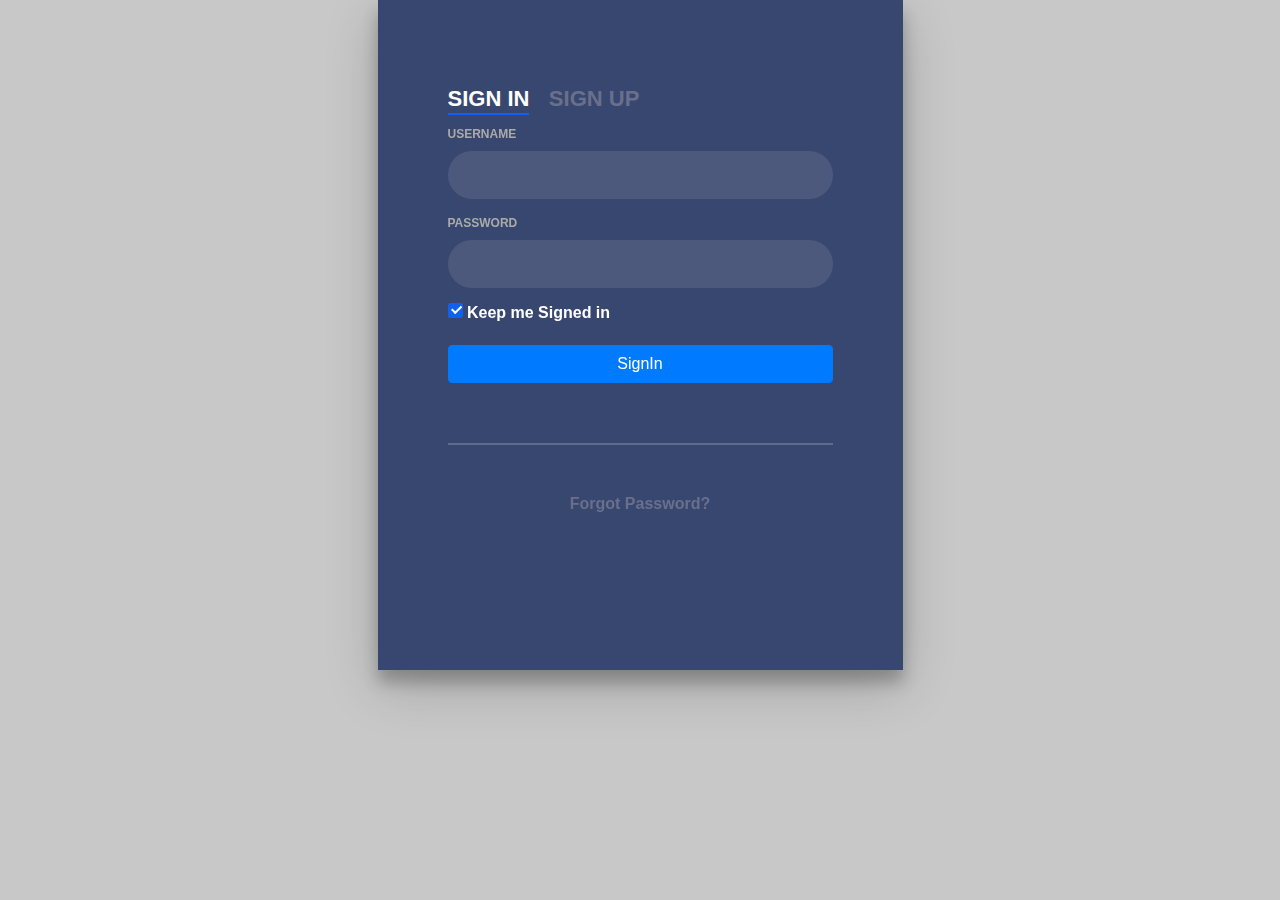
<file: HTML and CSS/Simple Form/index.html>
<!DOCTYPE html>
<html lang="en">
<head>
<meta charset="utf-8">
<meta name="viewport" content="width=device-width, initial-scale=1, shrink-to-fit=no">
<link rel="stylesheet" href="https://fonts.googleapis.com/css?family=Roboto|Varela+Round">
<link rel="stylesheet" href="https://stackpath.bootstrapcdn.com/bootstrap/4.5.0/css/bootstrap.min.css">
<link rel="stylesheet" href="https://maxcdn.bootstrapcdn.com/font-awesome/4.7.0/css/font-awesome.min.css">
<script src="https://code.jquery.com/jquery-3.5.1.min.js"></script>
<script src="https://cdn.jsdelivr.net/npm/popper.js@1.16.0/dist/umd/popper.min.js"></script>
<script src="https://stackpath.bootstrapcdn.com/bootstrap/4.5.0/js/bootstrap.min.js"></script>
<link rel="stylesheet" type="text/css" media="screen" href="style.css" />

 <!-- External JS -->
 <script src="main.js"></script>

</head>
<body>
    <div class="login-wrap">
        <div class="login-html">
            <input id="tab-1" type="radio" name="tab" class="sign-in" checked><label for="tab-1" class="tab">Sign In</label>
            <input id="tab-2" type="radio" name="tab" class="sign-up"><label for="tab-2" class="tab">Sign Up</label>
            <div class="login-form">
                <div class="sign-in-htm">
                    <div class="group">
                        <label for="user" class="label">Username</label>
                        <input id="user" type="text" class="input">
                    </div>
                    <div class="group">
                        <label for="pass" class="label">Password</label>
                        <input id="pass" type="password" class="input" data-type="password">
                    </div>
                    <div class="group">
                        <input id="check" type="checkbox" class="check" checked>
                        <label for="check"><span class="icon"></span> Keep me Signed in</label>
                    </div>
                    <div class="group">
                        
                        <button onclick="myFunction()" type="submit" class="btn btn-primary btn-block btn-large" > SignIn </button> 
                    </div>
                    <div class="hr"></div>
                    <div class="foot-lnk">
                        <a href="#forgot">Forgot Password?</a>
                    </div>
                </div>
                <div class="sign-up-htm">
                    <div class="group">
                        <label for="user" class="label">Username</label>
                        <input id="user" type="text" class="input">
                    </div>
                    <div class="group">
                        <label for="pass" class="label">Password</label>
                        <input id="pass" type="password" class="input" data-type="password">
                    </div>
                    <div class="group">
                        <label for="pass" class="label">Repeat Password</label>
                        <input id="pass" type="password" class="input" data-type="password">
                    </div>
                    <div class="group">
                        <label for="pass" class="label">Email Address</label>
                        <input id="pass" type="text" class="input">
                    </div>
                    <div class="group">
                        <button onclick="myFunction()" type="submit" class="btn btn-primary btn-block btn-large" > SignUp </button>
                    </div>
                    <div class="hr"></div>
                    <div class="foot-lnk">
                        <label for="tab-1">Already Member?</a>
                    </div>
                </div>
            </div>
        </div>
    </div>

</body>
</html>
</file>
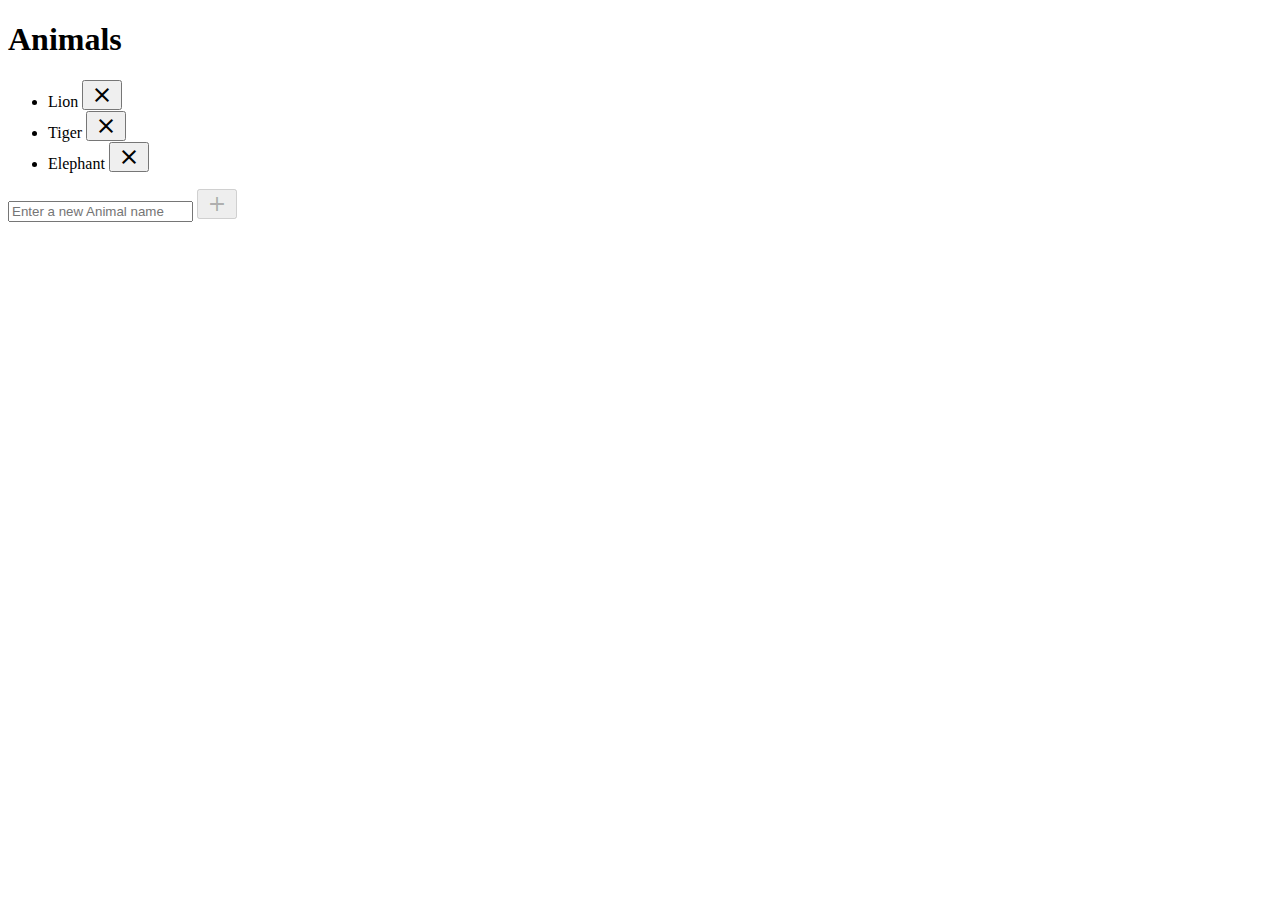
<file: Javascript/Insertion Deletion/index.html>
<!doctype html>
<html lang="en">

<head>
    <!-- Required meta tags -->
    <meta charset="utf-8">
    <meta name="viewport" content="width=device-width, initial-scale=1">

    <!-- Bootstrap CSS -->
    <link href="https://cdn.jsdelivr.net/npm/bootstrap@5.0.0-beta3/dist/css/bootstrap.min.css" rel="stylesheet"
        integrity="sha384-eOJMYsd53ii+scO/bJGFsiCZc+5NDVN2yr8+0RDqr0Ql0h+rP48ckxlpbzKgwra6" crossorigin="anonymous">
    <!-- Option 1: Bootstrap Bundle with Popper -->
    <script src="https://cdn.jsdelivr.net/npm/bootstrap@5.0.0-beta3/dist/js/bootstrap.bundle.min.js"
        integrity="sha384-JEW9xMcG8R+pH31jmWH6WWP0WintQrMb4s7ZOdauHnUtxwoG2vI5DkLtS3qm9Ekf"
        crossorigin="anonymous"></script>
    <!-- Google Icons -->
    <link href="https://fonts.googleapis.com/icon?family=Material+Icons" rel="stylesheet">
    <!-- External JS -->
    <script src="main.js"></script>

    <title>Insertion Deletion</title>
</head>

<body>
    <div class="container">
        <h1 class="mb-5">Animals</h1>
        <div class="col-3">
            <ul id="AnimalsList" class="list-group"></ul>
            <script>mapAnimals()</script>
            <div class="input-group my-3">
                <input type="text" id="newAnimalText" class="form-control" placeholder="Enter a new Animal name" aria-label="New Animal"
                    aria-describedby="addButton" oninput="textChanged()">
                <button class="btn btn-primary material-icons" type="button" id="addButton" disabled onclick="addAnimal()">add</button>
            </div>
        </div>
    </div>
</body>

</html>
</file>
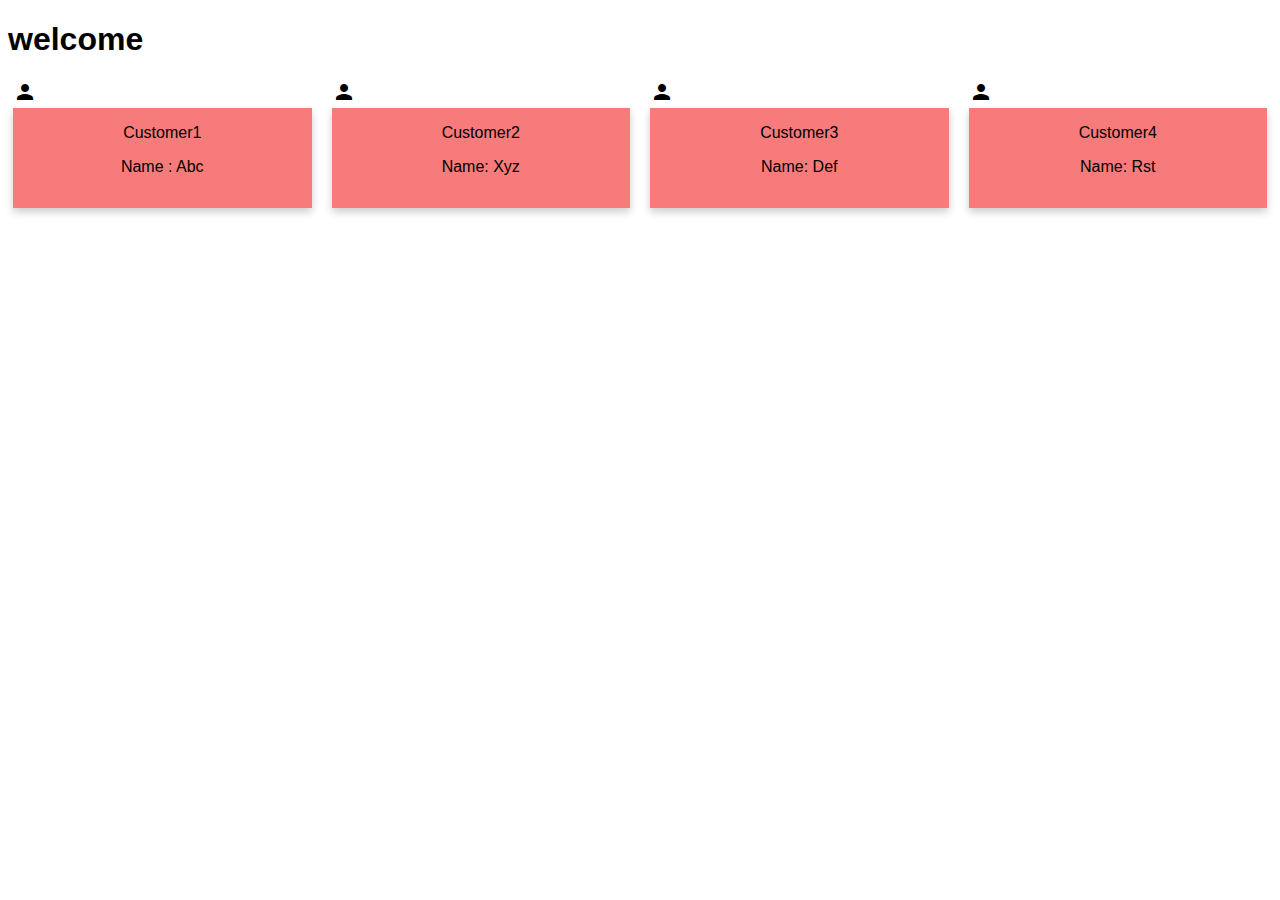
<file: HTML and CSS/Sample/customerdetails/customerdetails.html>
<!doctype html>
<html lang="en">
  <head>
    <!-- Required meta tags -->
    <meta charset="utf-8">
    <meta name="viewport" content="width=device-width, initial-scale=1">
    <link rel="stylesheet" type="text/css" media="screen" href="style.css" />

    <!-- Google Icons -->
<link href="https://fonts.googleapis.com/icon?family=Material+Icons" rel="stylesheet">
</head>
<body>

  <h1>welcome</h1>

<div class="row">
    <div class="column">
      <i class="material-icons">person</i>
      <div class="card">Customer1
      <p>Name : Abc </p>
    </div>
    </div>
    <div class="column">
      <i class="material-icons">person</i>
      <div class="card">Customer2
      <p>Name: Xyz </p>
    </div>
    </div>
    <div class="column">
      <i class="material-icons">person</i>
      <div class="card">Customer3
      <p>Name: Def </p>
    </div>
    </div>
    <div class="column">
      <i class="material-icons">person</i>
      <div class="card">Customer4
      <p>Name: Rst </p>
    </div>
    </div>
  </div>

</body>
</html>
</file>
<file: HTML and CSS/Simple Form/style.css>
body{
	margin:0;
	color:#6a6f8c;
	background:#c8c8c8;
	font:600 16px/18px 'Open Sans',sans-serif;
}
*,:after,:before{box-sizing:border-box}
.clearfix:after,.clearfix:before{content:'';display:table}
.clearfix:after{clear:both;display:block}
a{color:inherit;text-decoration:none}

.login-wrap{
	width:100%;
	margin:auto;
	max-width:525px;
	min-height:670px;
	position:relative;
	background:url(https://raw.githubusercontent.com/khadkamhn/day-01-login-form/master/img/bg.jpg) no-repeat center;
	box-shadow:0 12px 15px 0 rgba(0,0,0,.24),0 17px 50px 0 rgba(0,0,0,.19);
}
.login-html{
	width:100%;
	height:100%;
	position:absolute;
	padding:90px 70px 50px 70px;
	background:rgba(40,57,101,.9);
}
.login-html .sign-in-htm,
.login-html .sign-up-htm{
	top:0;
	left:0;
	right:0;
	bottom:0;
	position:absolute;
	transform:rotateY(180deg);
	backface-visibility:hidden;
	transition:all .4s linear;
}
.login-html .sign-in,
.login-html .sign-up,
.login-form .group .check{
	display:none;
}
.login-html .tab,
.login-form .group .label,
.login-form .group .button{
	text-transform:uppercase;
}
.login-html .tab{
	font-size:22px;
	margin-right:15px;
	padding-bottom:5px;
	margin:0 15px 10px 0;
	display:inline-block;
	border-bottom:2px solid transparent;
}
.login-html .sign-in:checked + .tab,
.login-html .sign-up:checked + .tab{
	color:#fff;
	border-color:#1161ee;
}
.login-form{
	min-height:345px;
	position:relative;
	perspective:1000px;
	transform-style:preserve-3d;
}
.login-form .group{
	margin-bottom:15px;
}
.login-form .group .label,
.login-form .group .input,
.login-form .group .button{
	width:100%;
	color:#fff;
	display:block;
}
.login-form .group .input,
.login-form .group .button{
	border:none;
	padding:15px 20px;
	border-radius:25px;
	background:rgba(255,255,255,.1);
}
.login-form .group input[data-type="password"]{
	text-decoration:circle;
	-webkit-text-security:circle;
}
.login-form .group .label{
	color:#aaa;
	font-size:12px;
}
.login-form .group .button{
	background:#1161ee;
}
.login-form .group label .icon{
	width:15px;
	height:15px;
	border-radius:2px;
	position:relative;
	display:inline-block;
	background:rgba(255,255,255,.1);
}
.login-form .group label .icon:before,
.login-form .group label .icon:after{
	content:'';
	width:10px;
	height:2px;
	background:#fff;
	position:absolute;
	transition:all .2s ease-in-out 0s;
}
.login-form .group label .icon:before{
	left:3px;
	width:5px;
	bottom:6px;
	transform:scale(0) rotate(0);
}
.login-form .group label .icon:after{
	top:6px;
	right:0;
	transform:scale(0) rotate(0);
}
.login-form .group .check:checked + label{
	color:#fff;
}
.login-form .group .check:checked + label .icon{
	background:#1161ee;
}
.login-form .group .check:checked + label .icon:before{
	transform:scale(1) rotate(45deg);
}
.login-form .group .check:checked + label .icon:after{
	transform:scale(1) rotate(-45deg);
}
.login-html .sign-in:checked + .tab + .sign-up + .tab + .login-form .sign-in-htm{
	transform:rotate(0);
}
.login-html .sign-up:checked + .tab + .login-form .sign-up-htm{
	transform:rotate(0);
}

.hr{
	height:2px;
	margin:60px 0 50px 0;
	background:rgba(255,255,255,.2);
}
.foot-lnk{
	text-align:center;
}
</file>
<file: HTML and CSS/Sample/customerdetails/style.css>
* {
    box-sizing: border-box;
  }
  
  body {
    font-family: Arial, Helvetica, sans-serif;
  }
  
  /* Float four columns side by side */
  .column {
    float: left;
    width: 25%;
    padding: 0 10px;
  }
  
  /* Remove extra left and right margins, due to padding in columns */
  .row {margin: 0 -5px;}
  
  /* Clear floats after the columns */
  .row:after {
    content: "";
    display: table;
    clear: both;
  }
  
  /* Style the counter cards */
  .card {
    box-shadow: 0 4px 8px 0 rgba(0, 0, 0, 0.2); /* this adds the "card" effect */
    padding: 16px;
    text-align: center;
    background-color: #f87b7b;
  }
  
  /* Responsive columns - one column layout (vertical) on small screens */
  @media screen and (max-width: 600px) {
    .column {
      width: 100%;
      display: block;
      margin-bottom: 20px;
    }
  }
</file>
